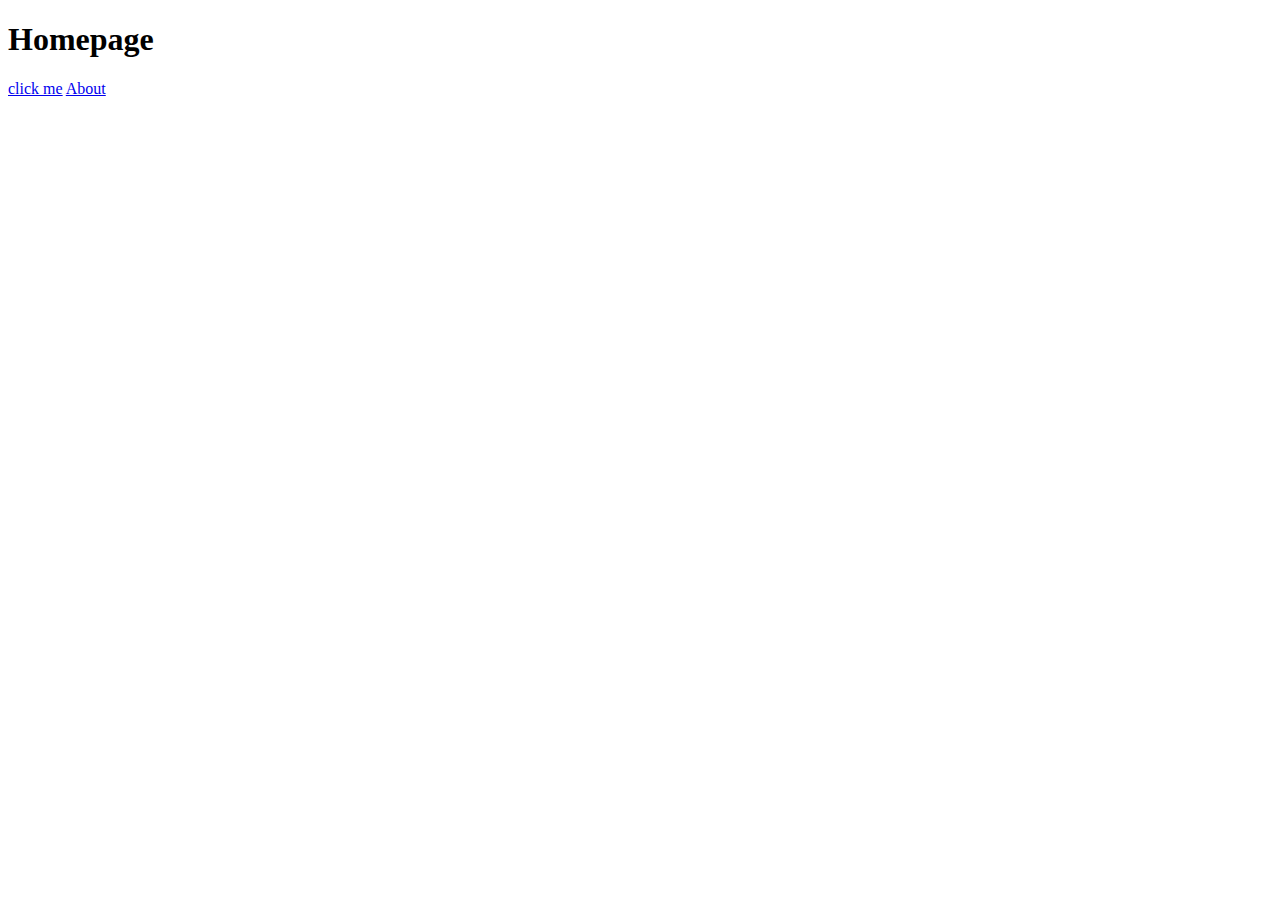
<file: odin-links-and-images/index.html>
<!DOCTYPE html>
<html lang="en">
<head>
    <meta charset="UTF-8">
    <title>Document</title>
</head>

<body>
    <h1>Homepage</h1>
    <a href="https://www.theodinproject.com/about">click me</a>

    <a href="./pages/about.html">About</a>
</body>
</html>
</file>
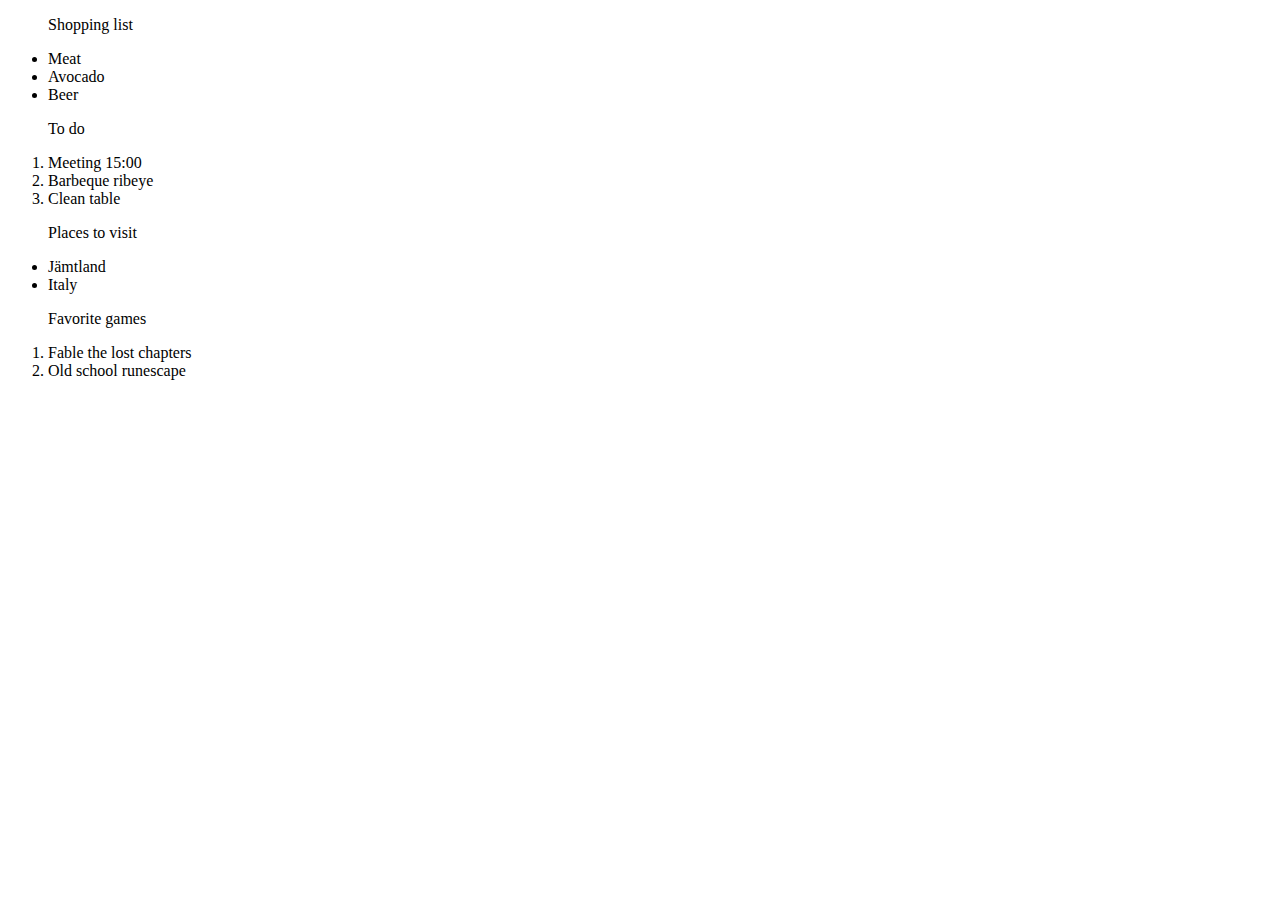
<file: Practice-during-learning/Different-lists/index.html>
<!DOCTYPE html>
<html lang="en">
    <meta charset="utf-8">
    <head>
        <title>Different lists</title>
    </head>
    <body>
        <ul>
            <p>Shopping list</p>
            <li>Meat</li>
            <li>Avocado</li>
            <li>Beer</li>
        </ul>
        <ol>
            <p>To do</p>
            <li>Meeting 15:00</li>
            <li>Barbeque ribeye</li>
            <li>Clean table</li>
        </ol>
        <ul>
            <p>Places to visit</p>
            <li>Jämtland</li>
            <li>Italy</li>
        </ul>
        <ol>
            <p>Favorite games</p>
            <li>Fable the lost chapters</li>
            <li>Old school runescape</li>
        </ol>
    </body>
</html>
</file>
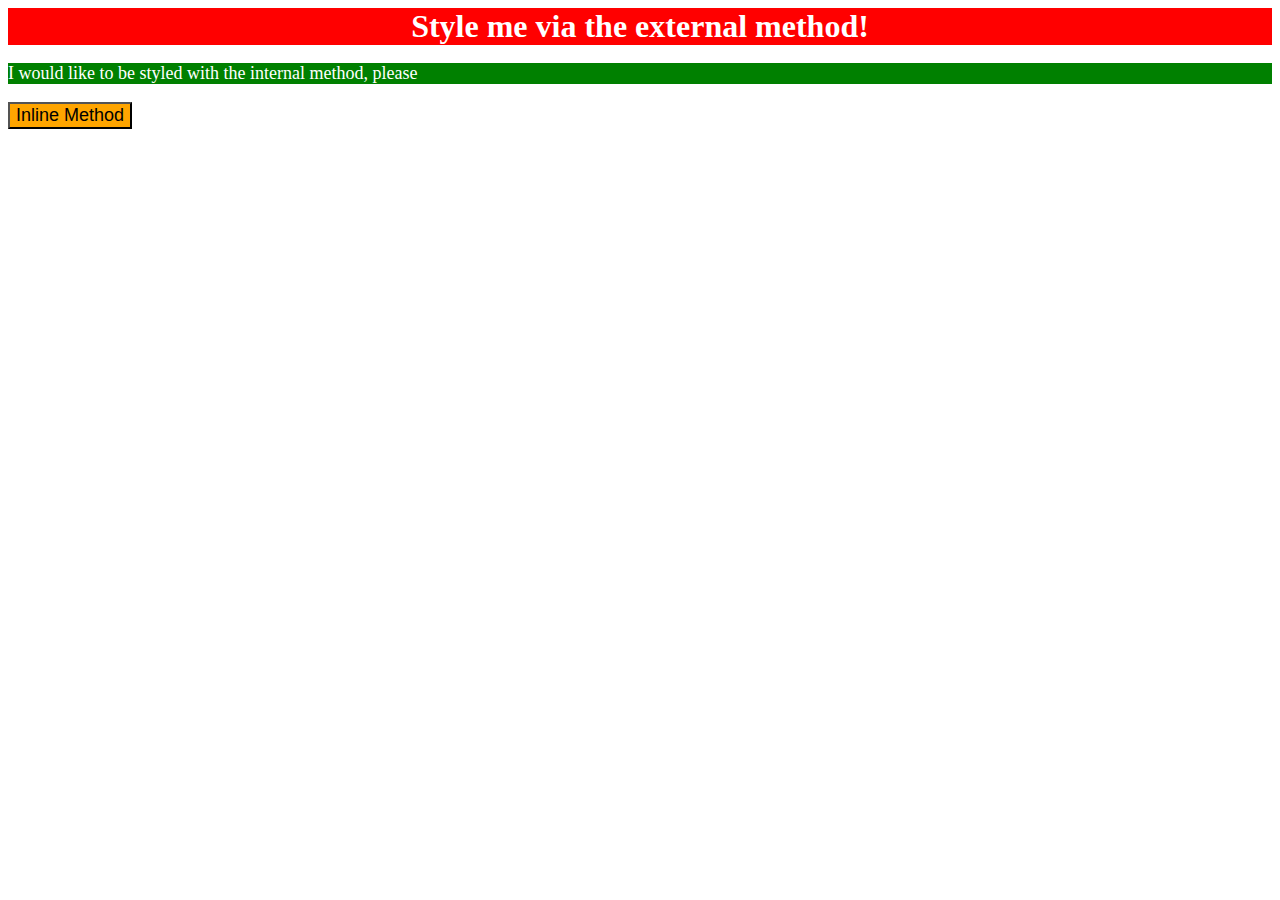
<file: Practice-during-learning/CSS practice/foundations-01-css-methods/index.html>
<!DOCTYPE html>
<html lang="en">
<head>
    <meta charset="UTF-8">
    <link rel="stylesheet" href="style.css">
    <style>
        p {
            color:white;
            background-color:green;
            font-size: 18px;
        }
    </style>
    <title>CSS practice 01</title>
</head>
<body>
    <div>Style me via the external method!</div>
    <p>I would like to be styled with the internal method, please</p>
    <button style="background-color:orange; font-size: 18px;">Inline Method</button>
</body>
</html>
</file>
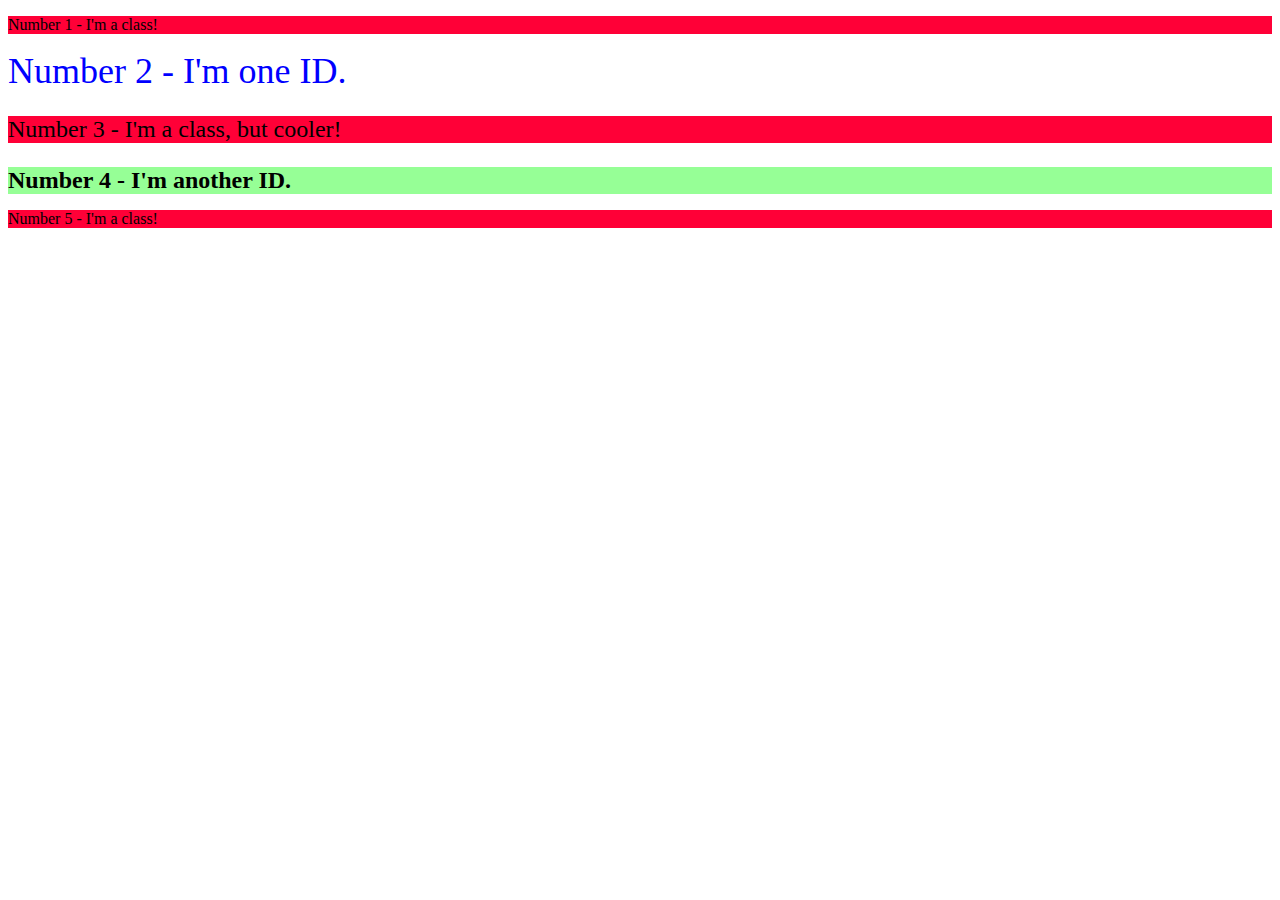
<file: Practice-during-learning/CSS-practice/foundations-02-class-id-selectors/index.html>
<!DOCTYPE html>
<html lang="en">
  <head>
    <meta charset="UTF-8">
    <meta http-equiv="X-UA-Compatible" content="IE=edge">
    <meta name="viewport" content="width=device-width, initial-scale=1.0">
    <title>Class and ID Selectors</title>
    <link rel="stylesheet" href="style.css">
  </head>
  <body>
    <p class="odd">Number 1 - I'm a class!</p>
    <div id="two">Number 2 - I'm one ID.</div>
    <p class="odd fontsize24">Number 3 - I'm a class, but cooler!</p>
    <div id="four" class="fontsize24">Number 4 - I'm another ID.</div>
    <p class="odd">Number 5 - I'm a class!</p>
  </body>
</html>
</file>
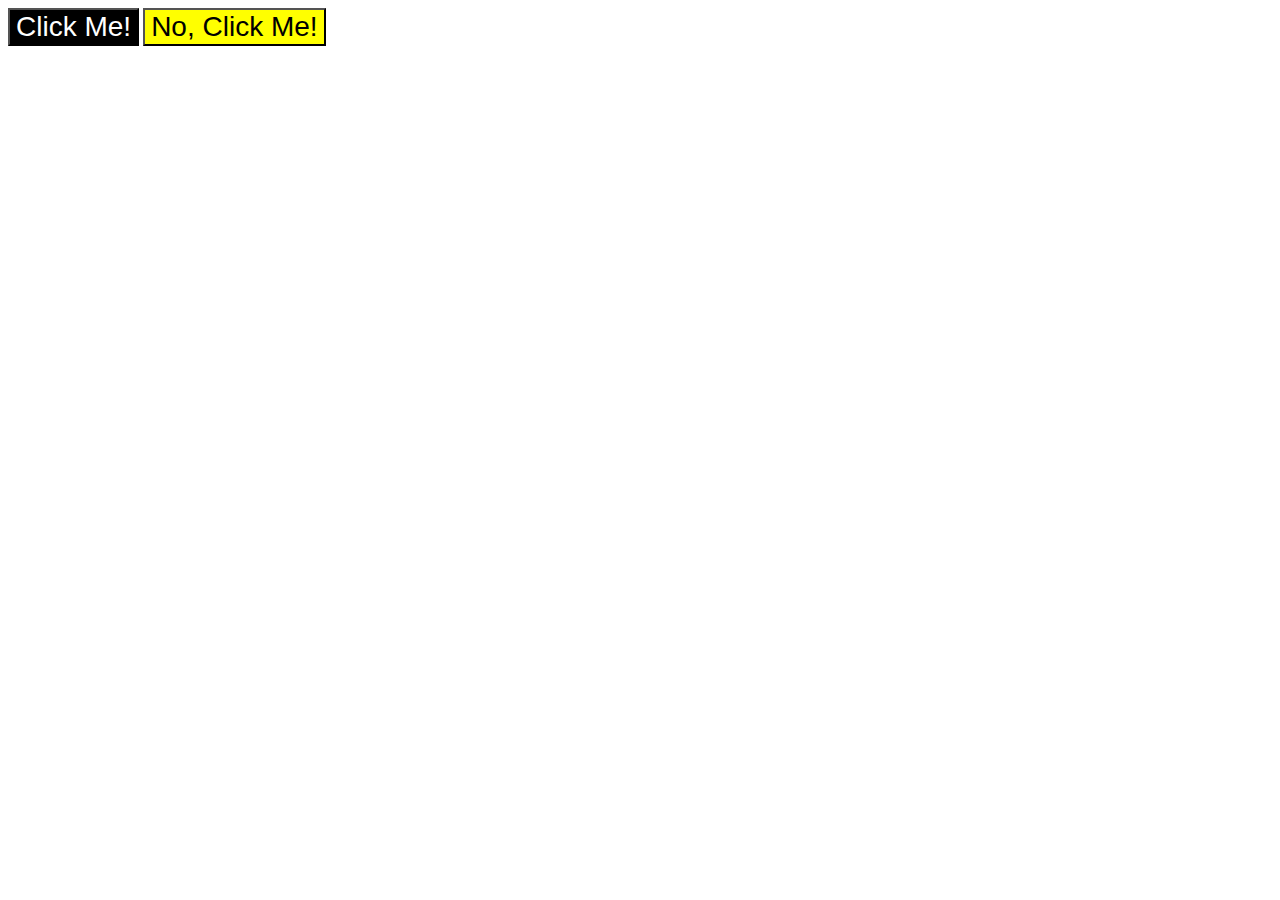
<file: Practice-during-learning/CSS-practice/foundations-03-grouping-selectors/index.html>
<!DOCTYPE html>
<html lang="en">
  <head>
    <meta charset="UTF-8">
    <meta http-equiv="X-UA-Compatible" content="IE=edge">
    <meta name="viewport" content="width=device-width, initial-scale=1.0">
    <title>Grouping Selectors</title>
    <link rel="stylesheet" href="style.css">
  </head>
  <body>
    <button class="blacknwhite">Click Me!</button>
    <button class="yellowback">No, Click Me!</button>
  </body>
</html>
</file>
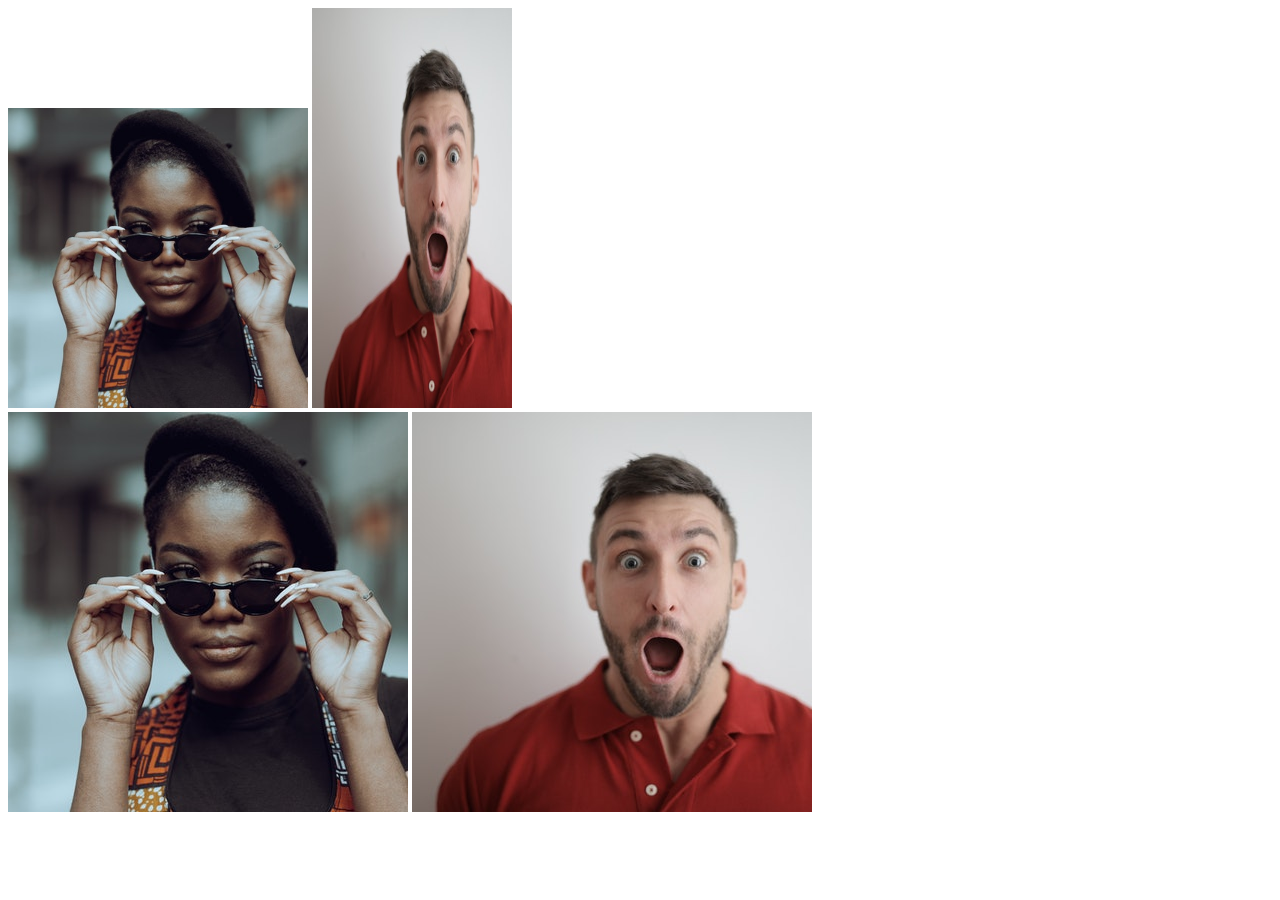
<file: Practice-during-learning/CSS-practice/foundations-04-chaning-selectors/index.html>
<!DOCTYPE html>
<html lang="en">
  <head>
    <meta charset="UTF-8">
    <meta http-equiv="X-UA-Compatible" content="IE=edge">
    <meta name="viewport" content="width=device-width, initial-scale=1.0">
    <title>Chaining Selectors</title>
    <link rel="stylesheet" href="style.css">
  </head>
  <body>
    <!-- Check image source path. Review Foundations lesson - Links and Images -->
    <!-- Use the classes BELOW this line -->
    <div>
      <img class="avatar proportioned" src="./img/pexels-katho-mutodo-8434791.jpg" alt="Woman with glasses">
      <img class="avatar distorted" src="./img/pexels-andrea-piacquadio-3777931.jpg" alt="Man with surprised expression">
    </div>
    <!-- Use the classes ABOVE this line -->
    <div>
      <img class="original proportioned" src="./img/pexels-katho-mutodo-8434791.jpg" alt="Woman with glasses">
      <img class="original distorted" src="./img/pexels-andrea-piacquadio-3777931.jpg" alt="Man with surprised expression">
    </div>
  </body>
</html>
</file>
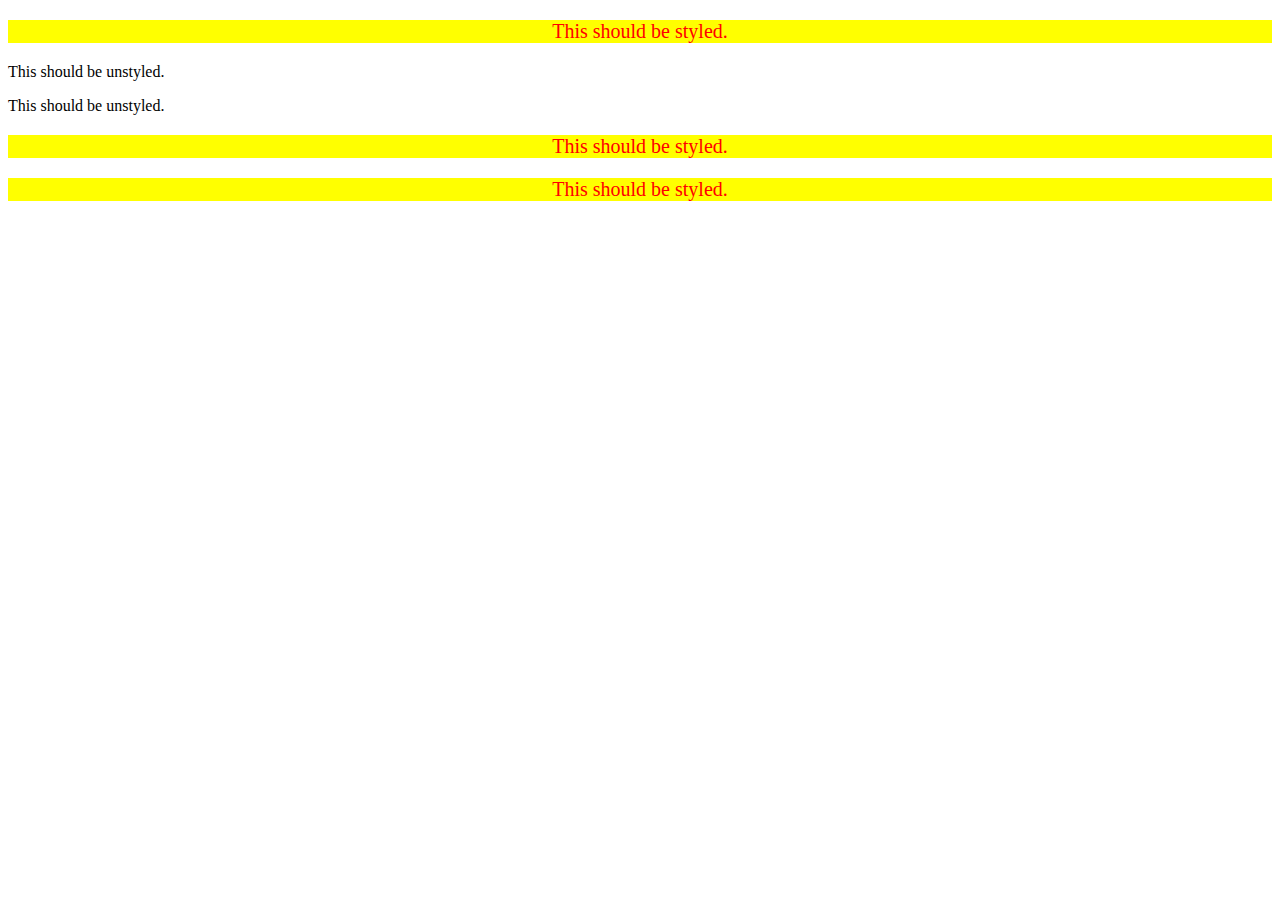
<file: Practice-during-learning/CSS-practice/foundations-05-decendant-combinator/index.html>
<!DOCTYPE html>
<html lang="en">
  <head>
    <meta charset="UTF-8">
    <meta http-equiv="X-UA-Compatible" content="IE=edge">
    <meta name="viewport" content="width=device-width, initial-scale=1.0">
    <title>Descendant Combinator</title>
    <link rel="stylesheet" href="style.css">
  </head>
  <body>
    <div class="container">
      <p class="text">This should be styled.</p>
    </div>
    <p class="text">This should be unstyled.</p>
    <p class="text">This should be unstyled.</p>
    <div class="container">
      <p class="text">This should be styled.</p>
      <p class="text">This should be styled.</p>
    </div>
  </body>
</html>
</file>
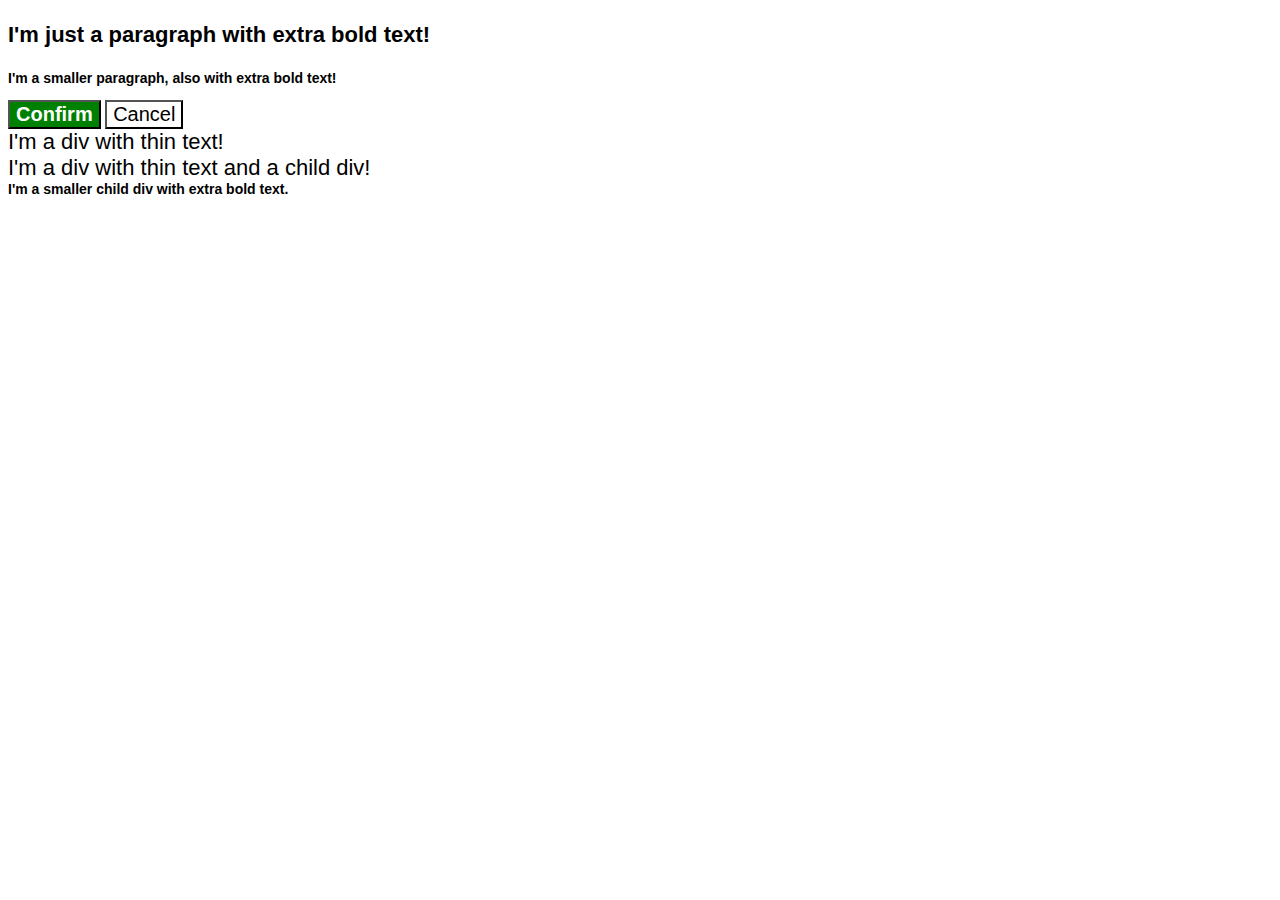
<file: Practice-during-learning/CSS-practice/foundations-06-cascade-fix/index.html>
<!DOCTYPE html>
<html lang="en">
  <head>
    <meta charset="UTF-8">
    <meta http-equiv="X-UA-Compatible" content="IE=edge">
    <meta name="viewport" content="width=device-width, initial-scale=1.0">
    <title>Fix the Cascade</title>
    <link rel="stylesheet" href="style.css">
  </head>
  <body>
    <p class="para">I'm just a paragraph with extra bold text!</p>
    <p class="para small-para">I'm a smaller paragraph, also with extra bold text!</p>

    <button id="confirm-button" class="button confirm">Confirm</button>
    <button id="cancel-button" class="button cancel">Cancel</button>

    <div class="text">I'm a div with thin text!</div>
    <div class="text">I'm a div with thin text and a child div!
      <div class="text child">I'm a smaller child div with extra bold text.</div>
    </div>
  </body>
</html>
</file>
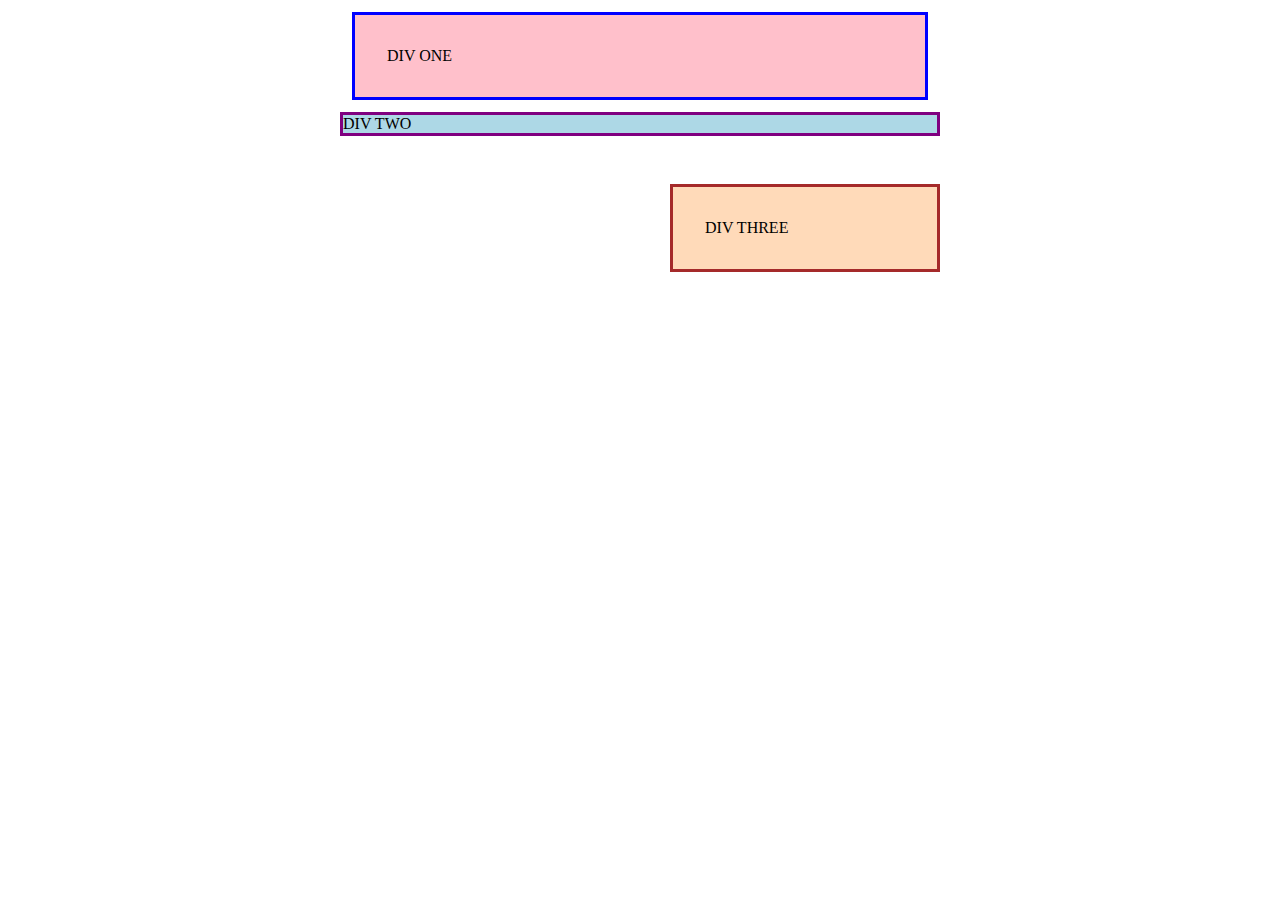
<file: Practice-during-learning/CSS-practice/margin-and-padding/01/index.html>
<!DOCTYPE html>
<html lang="en">
  <head>
    <meta charset="UTF-8">
    <meta http-equiv="X-UA-Compatible" content="IE=edge">
    <meta name="viewport" content="width=device-width, initial-scale=1.0">
    <title>Margin and Padding exercise</title>
    <link rel="stylesheet" href="style.css">
  </head>
  <body>
    <div class="one">
      DIV ONE
    </div>
    <div class="two">
      DIV TWO
    </div>
    <div class="three">
      DIV THREE
    </div>
  </body>
</html>
</file>
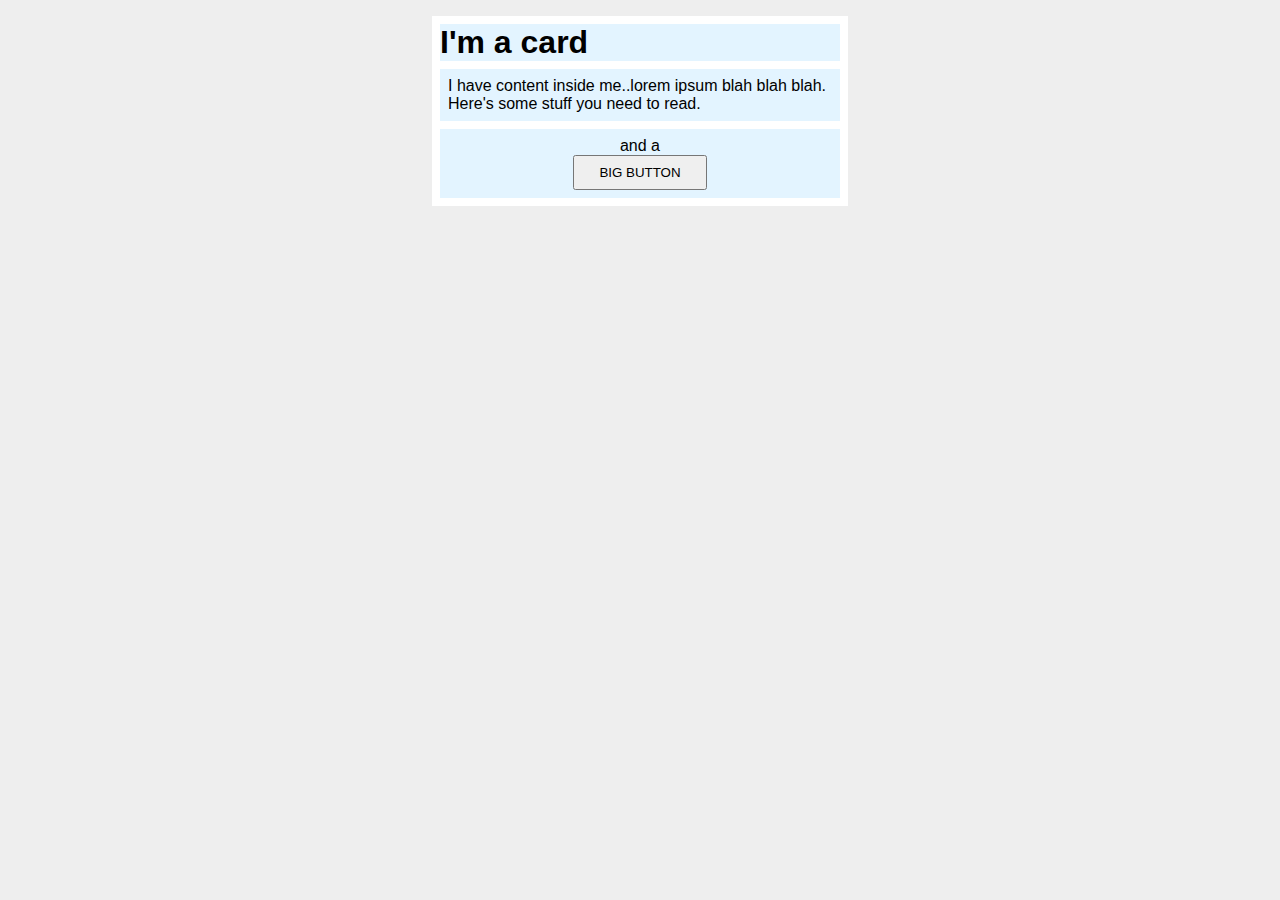
<file: Practice-during-learning/CSS-practice/margin-and-padding/02/index.html>
<!DOCTYPE html>
<html lang="en">
  <head>
    <meta charset="UTF-8">
    <meta http-equiv="X-UA-Compatible" content="IE=edge">
    <meta name="viewport" content="width=device-width, initial-scale=1.0">
    <title>Margin and Padding exercise 2</title>
    <link rel="stylesheet" href="style.css">
  </head>
  <body>
    <div class="card">
      <h1 class="title">I'm a card</h1>
      <div class="content">I have content inside me..lorem ipsum blah blah blah. Here's some stuff you need to read.</div>
      <div class="button-container">and a <button>BIG BUTTON</button></div>
    </div>
  </body>
</html>
</file>
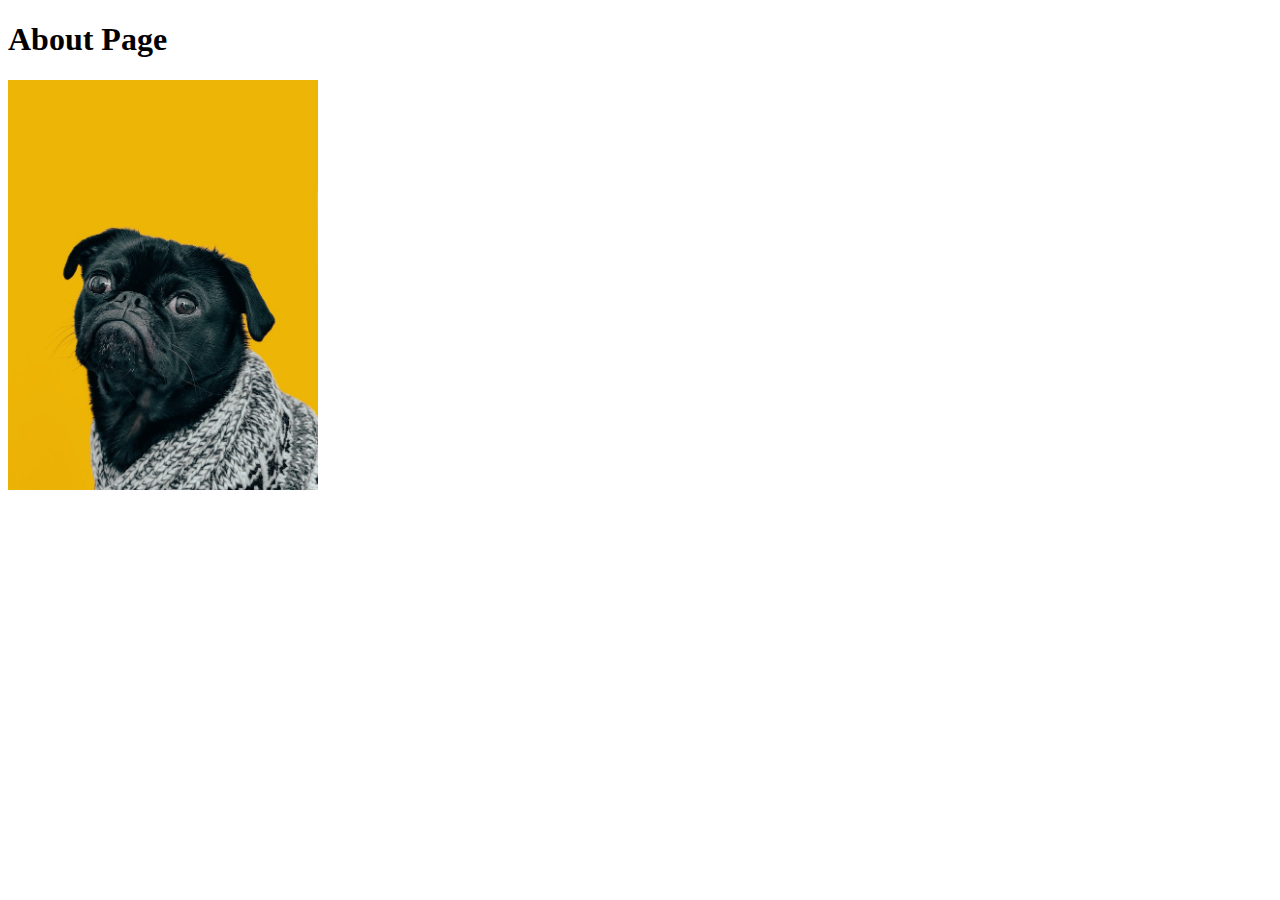
<file: odin-links-and-images/pages/about.html>
<!DOCTYPE html>
<html lang="en">
    <head>
        <meta charset="utf-8">
        <title>Odin Links and Images</title>
    </head>
    
    <body>
        <h1>About Page</h1>
        <img src="../images/dog.jpg" alt="A black dog of the breed pug" height="410
        " width="310">
    </body>
</html>
</file>
<file: Practice-during-learning/CSS practice/foundations-01-css-methods/style.css>
div {
    color:white;
    background-color:red;
    font-size: 32px;
    font-weight: bold;
    text-align: center;
}
</file>
<file: Practice-during-learning/CSS-practice/foundations-02-class-id-selectors/style.css>
.odd {
    background-color:rgb(255, 0, 55);
    font-family: Verdana, "DejaVu Sans" sans-serif;
}

#two{
    color: rgb(0, 0, 255);
    font-size: 36px;
}

.fontsize24{
    font-size: 24px;
}

#four{
    background-color: rgb(150, 255, 150);
    font-weight: bold;
}
</file>
<file: Practice-during-learning/CSS-practice/foundations-03-grouping-selectors/style.css>
.blacknwhite,
.yellowback{
    font-size: 28px;
    font-family: Helvetica "Times New Roman" sans-serif;
}
.blacknwhite{
    background-color: #000000;
    color: #ffffff;
}

.yellowback{
    background-color: #ffff00;
}
</file>
<file: Practice-during-learning/CSS-practice/foundations-04-chaning-selectors/style.css>
.avatar.proportioned{
    height: auto;
    width: 300px;
}

.avatar.distorted
{
    width: 200px;
    height: 400px;
}
</file>
<file: Practice-during-learning/CSS-practice/foundations-05-decendant-combinator/style.css>
div p {
    background-color: yellow;
    color: red;
    font-size: 20px;
    text-align: center;
}
</file>
<file: Practice-during-learning/CSS-practice/foundations-06-cascade-fix/style.css>
body {
    font-family: Arial, Helvetica, sans-serif;
  }

  .para {
    font-size: 22px;
  }
  
  .para,
  .small-para {
    color: hsl(0, 0%, 0%);
    font-weight: 800;
  }

  .small-para {
    font-size: 14px;
    font-weight: 800;
  }

  .button {
    background-color: rgb(255, 255, 255);
    color: rgb(0, 0, 0);
    font-size: 20px;
  }
  
  .confirm {
    background: green;
    color: white;
    font-weight: bold;
  } 
  
  div.text {
    color: rgb(0, 0, 0);
    font-size: 22px;
    font-weight: 100;
  }
  
  .text .child {
    color: rgb(0, 0, 0);
    font-weight: 800;
    font-size: 14px;
  }
</file>
<file: Practice-during-learning/CSS-practice/margin-and-padding/01/style.css>
body {
    max-width: 600px;
    margin: 0 auto;
  }
  
  .one {
    background: pink;
    border: 3px solid blue;
    /* CHANGE ME */
    padding: 32px;
    margin:12px;
  }
  
  .two {
    background: lightblue;
    border: 3px solid purple;
    /* CHANGE ME */
    margin-bottom: 48px;
  }
  
  .three {
    background: peachpuff;
    border: 3px solid brown;
    width: 200px;
    /* CHANGE ME */
    padding: 32px;
    margin-left: auto;
  }
</file>
<file: Practice-during-learning/CSS-practice/margin-and-padding/02/style.css>
body {
    background: #eee;
    font-family: sans-serif;
  }
  
  .card {
    width: 400px;
    background: #fff;
    margin: 16px auto;
    padding: 8px;
  }
  
  .title {
    background: #e3f4ff;
    margin-top: 0px;
    margin-bottom: 8px;
  }
  
  .content {
    background: #e3f4ff;
    padding: 8px;
    border: white;
    margin-bottom: 8px;
    
  }
  
  .button-container {
    background: #e3f4ff;
    padding: 8px;
    text-align: center;
  }
  
  button {
    display: block;
    margin: 0 auto;
    padding: 8px 24px;
  }
</file>
